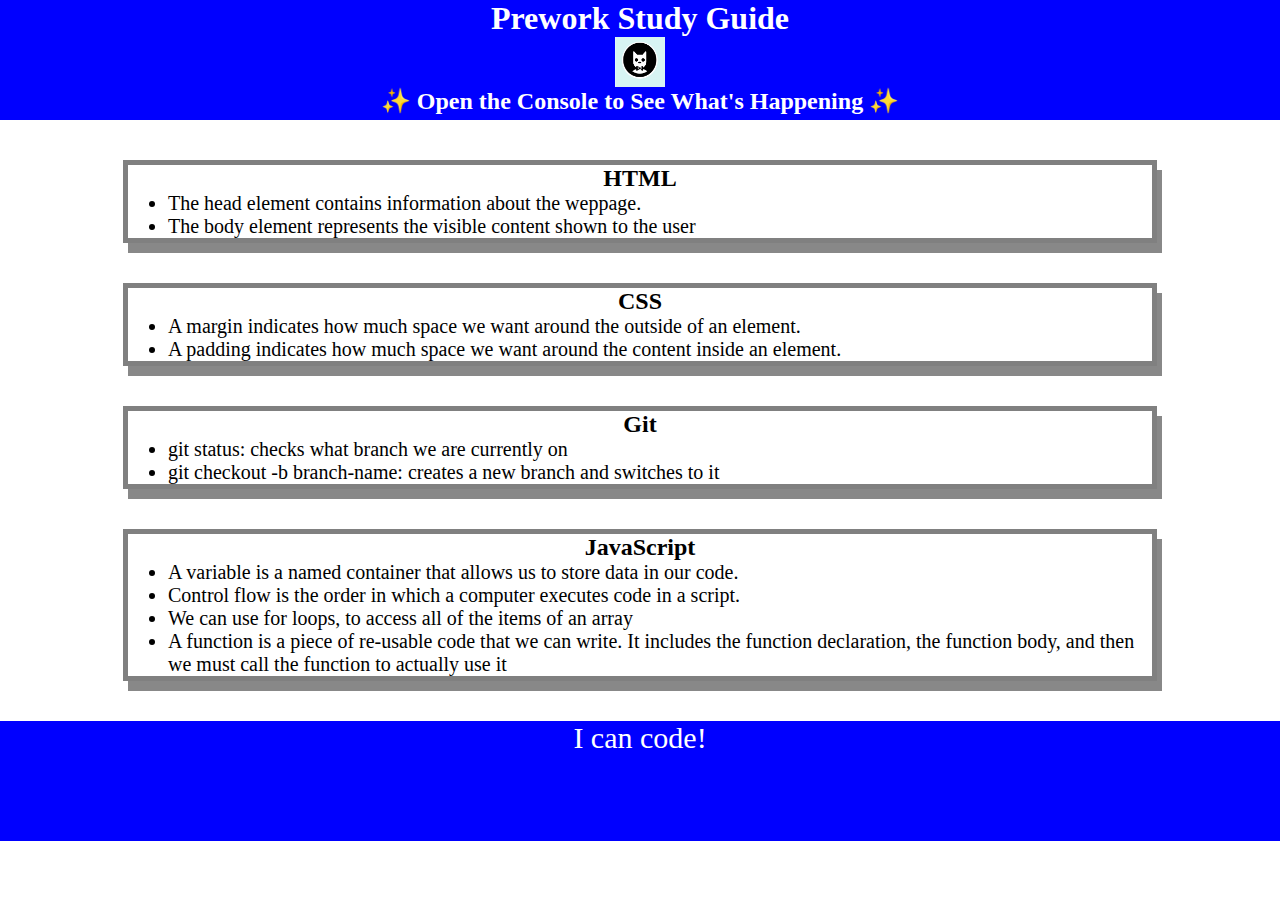
<file: index.html>
<!DOCTYPE html>
<html lang="en">
  <head>
    <meta charset="UTF-8" />
    <meta http-equiv="X-UA-Compatible" content="IE=edge" />
    <meta name="viewport" content="width=device-width, initial-scale=1.0" />
<!-- INSERT CSS Style sheet here -->
<link rel="stylesheet" href="./prework-study-guide/assets/style/style.css">
    <title>Prework Study Guide</title>
  </head>
  
<!-- START OF BODY  -->
  <body>
    <header id="top">
      <h1>Prework Study Guide</h1>
      <img src="./prework-study-guide/assets/images/bowtie-cat.png" alt="Profile image of cat wearing a bow tie." />
      <h2>✨ Open the Console to See What's Happening ✨</h2>
	</header>
    <main>
      <!-- Student code goes here -->
	  <section class="card" id="html-section">
		  <h2> HTML </h2>
		  <ul>
			  <!-- <li> Enter your HTML notes here</li> -->
			  <li> The head element contains information about the weppage.</li>
			  <li> The body element represents the visible content shown to the user</li>
		  </ul>
	  </section>
	  
	  
	  
	  <section class="card" id="css-section">
<!--CSS Section -->
		  <h2> CSS </h2>
		  <ul> 
			  <!-- <li> Enter your CSS notes here </li> -->
			  <li>A margin indicates how much space we want around the outside of an element.</li>
			  <li>A padding indicates how much space we want around the content inside an element.</li>
		  </ul>
		  		  
	  </section>
	  
	  <section class="card" id="git-section">
<!--Enter your Git notes here -->
		  <h2> Git</h2>
		  <ul>
			  <!-- <li> Enter your Git notes here </li> -->
		      <li>git status: checks what branch we are currently on</li>
		      <li>git checkout -b branch-name: creates a new branch and switches to it</li>
		  </ul>
	  </section>
	  
	  <section class="card" id ="javascript-section">
<!--Enter your javascript notes here -->
		  <h2> JavaScript </h2>
			  <ul>
			    <li>A variable is a named container that allows us to store data in our code.</li>
			    <li>Control flow is the order in which a computer executes code in a script.</li>
				<li> We can use for loops, to access all of the items of an array </li>
				<li> A function is a piece of re-usable code that we can write. It includes the function declaration, the function body, and then we must call the function to actually use it </li>
				
			  </ul>
		
	  </section>
	  
	  
	  
    </main>

    <footer>
      <p>I can code!</p>
    </footer>
	<script src="./prework-study-guide/assets/scripts/script.js""></script>
  </body>
</html>
</file>
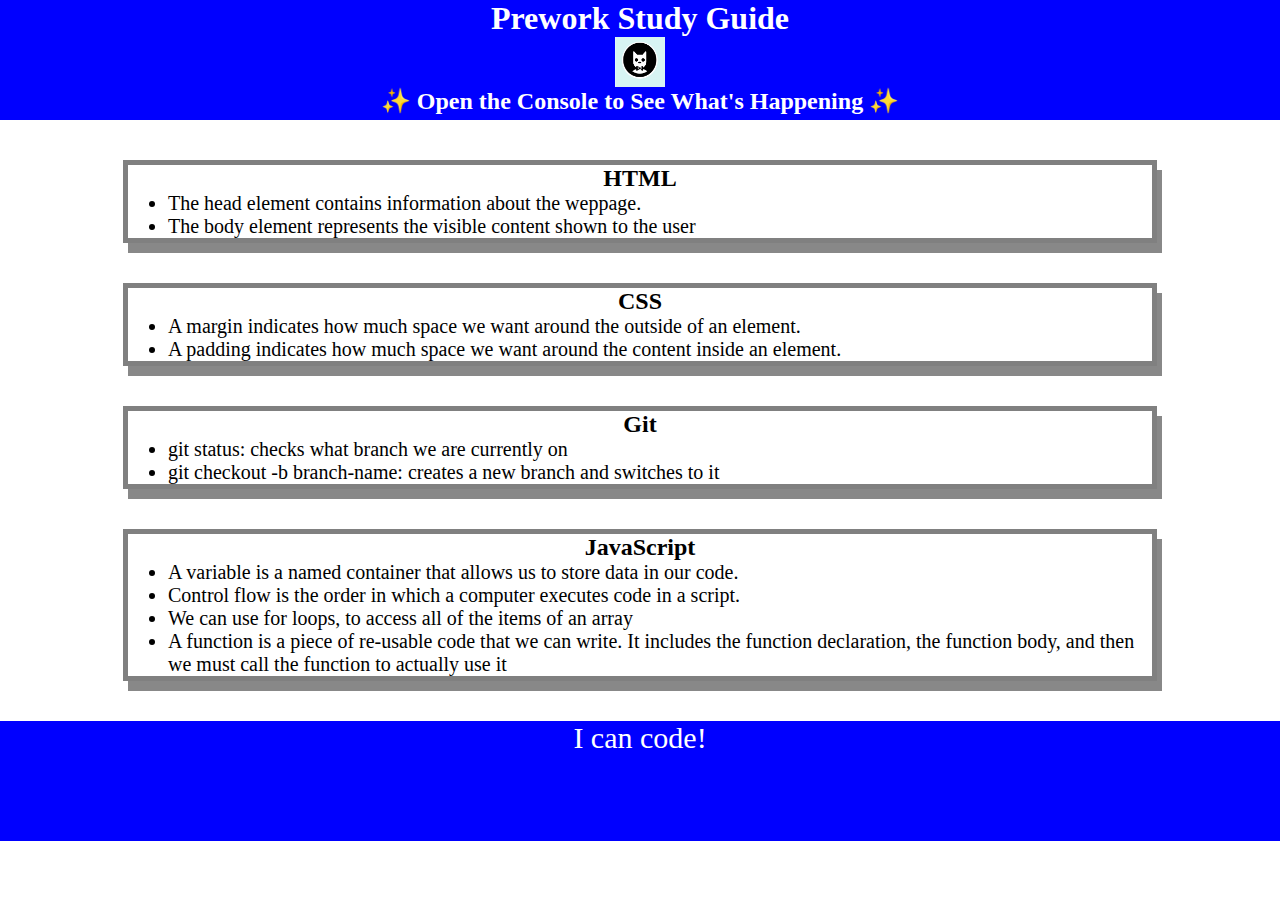
<file: prework-study-guide/index.html>
<!DOCTYPE html>
<html lang="en">
  <head>
    <meta charset="UTF-8" />
    <meta http-equiv="X-UA-Compatible" content="IE=edge" />
    <meta name="viewport" content="width=device-width, initial-scale=1.0" />
<!-- INSERT CSS Style sheet here -->
<link rel="stylesheet" href="./assets/style/style.css">
    <title>Prework Study Guide</title>
  </head>
  
<!-- START OF BODY  -->
  <body>
    <header id="top">
      <h1>Prework Study Guide</h1>
      <img src="./assets/images/bowtie-cat.png" alt="Profile image of cat wearing a bow tie." />
      <h2>✨ Open the Console to See What's Happening ✨</h2>
	</header>
    <main>
      <!-- Student code goes here -->
	  <section class="card" id="html-section">
		  <h2> HTML </h2>
		  <ul>
			  <!-- <li> Enter your HTML notes here</li> -->
			  <li> The head element contains information about the weppage.</li>
			  <li> The body element represents the visible content shown to the user</li>
		  </ul>
	  </section>
	  
	  
	  
	  <section class="card" id="css-section">
<!--CSS Section -->
		  <h2> CSS </h2>
		  <ul> 
			  <!-- <li> Enter your CSS notes here </li> -->
			  <li>A margin indicates how much space we want around the outside of an element.</li>
			  <li>A padding indicates how much space we want around the content inside an element.</li>
		  </ul>
		  		  
	  </section>
	  
	  <section class="card" id="git-section">
<!--Enter your Git notes here -->
		  <h2> Git</h2>
		  <ul>
			  <!-- <li> Enter your Git notes here </li> -->
		      <li>git status: checks what branch we are currently on</li>
		      <li>git checkout -b branch-name: creates a new branch and switches to it</li>
		  </ul>
	  </section>
	  
	  <section class="card" id ="javascript-section">
<!--Enter your javascript notes here -->
		  <h2> JavaScript </h2>
			  <ul>
			    <li>A variable is a named container that allows us to store data in our code.</li>
			    <li>Control flow is the order in which a computer executes code in a script.</li>
				<li> We can use for loops, to access all of the items of an array </li>
				<li> A function is a piece of re-usable code that we can write. It includes the function declaration, the function body, and then we must call the function to actually use it </li>
				
			  </ul>
		
	  </section>
	  
	  
	  
    </main>

    <footer>
      <p>I can code!</p>
    </footer>
	<script src="./assets/scripts/script.js""></script>
  </body>
</html>
</file>
<file: prework-study-guide/assets/style/style.css>
* {
       margin: 0;
       padding: 0;
   }

header,
footer {
    width: 100%;
    height: 120px;
    background-color: blue;
    color: white;
}
/*CSS Comment */

h1,
h2 {
	text-align: center;
}

img {
    display: block;
    height: 50px;
    width: 50px;
    margin-left: auto;
    margin-right: auto;
}

ul {
	
	padding-left: 40px;
	
	font-size: 20px;
}

p {
  text-align: center;
  font-size: 30px;
}

.card {
  width: 80%;
  margin: 40px auto;
  border: 5px solid gray;
  box-shadow: 5px 10px #888888;
}
</file>
